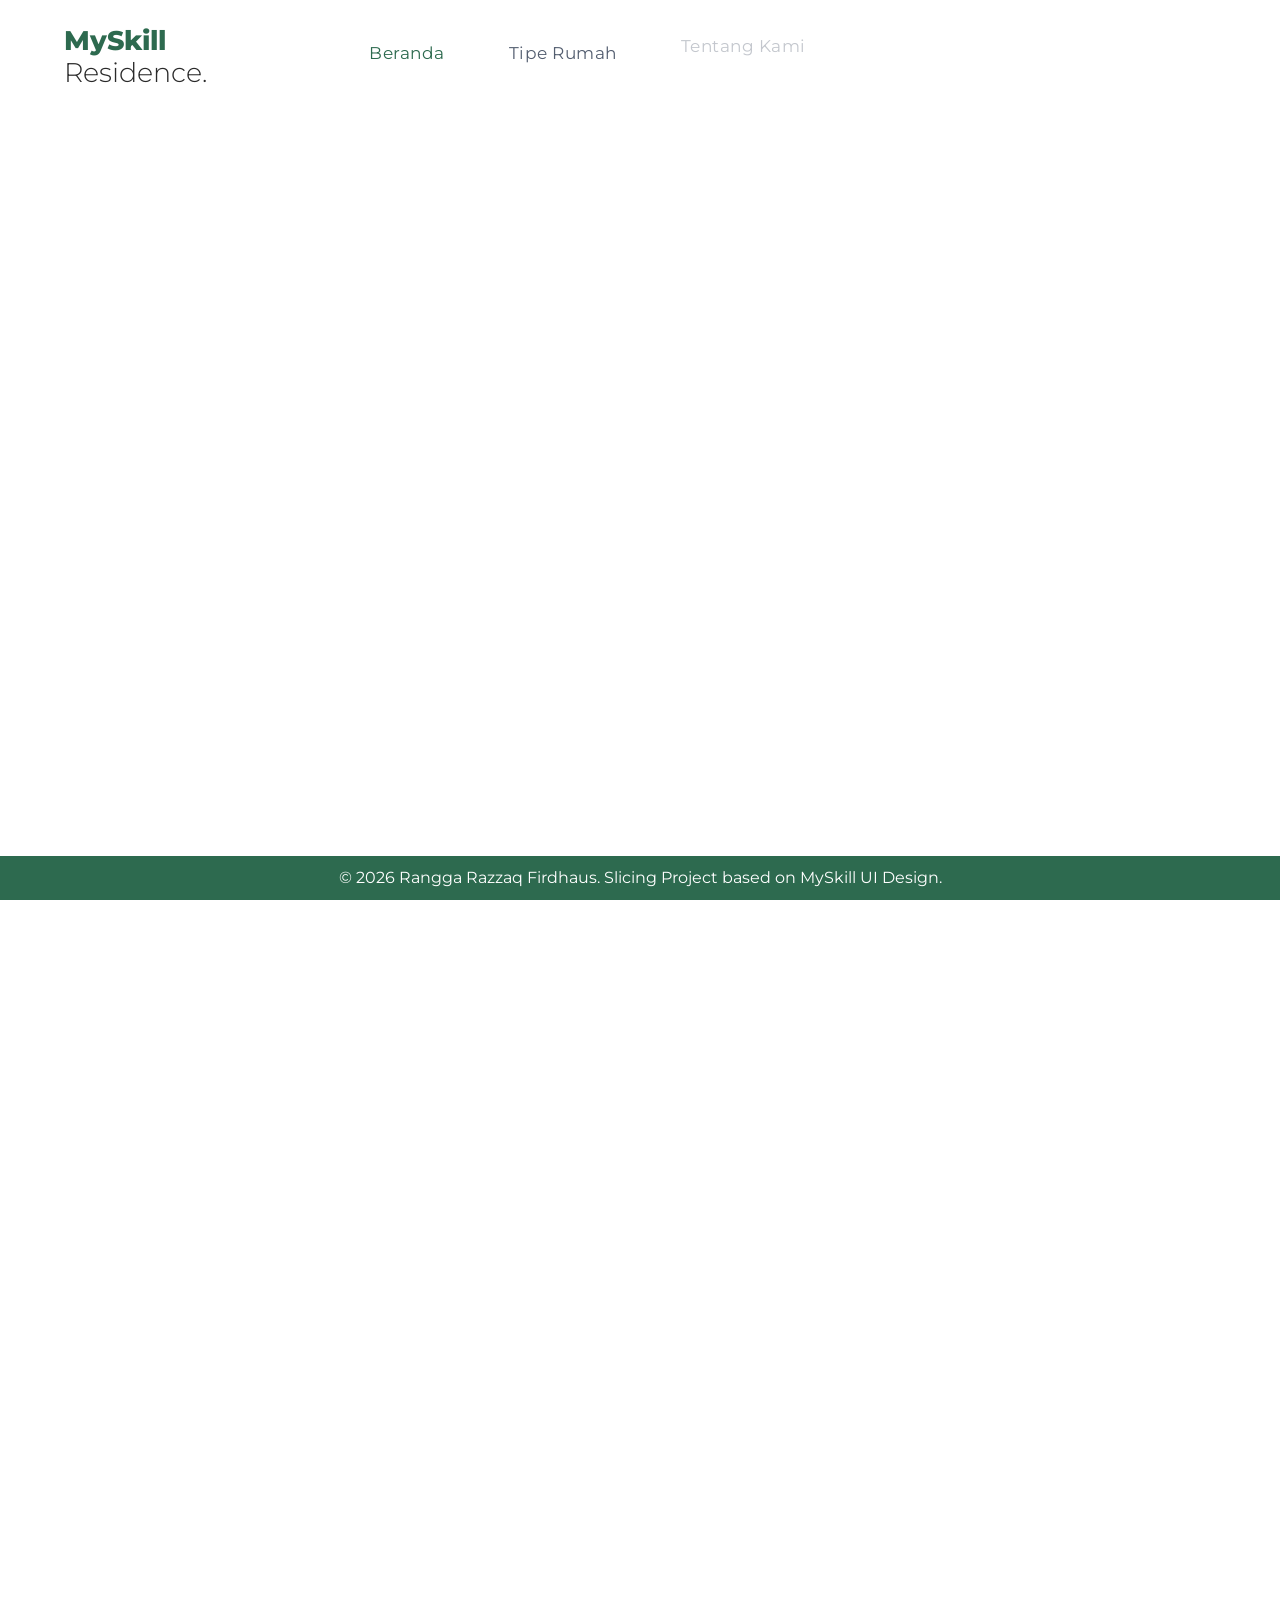
<file: index.html>
<!DOCTYPE html>
<html lang="en">

<head>
    <meta charset="UTF-8">
    <meta name="viewport" content="width=device-width, initial-scale=1.0">
    <title>My Skill Residence</title>
    <link rel="stylesheet" href="./css/style.css">
    <link rel="stylesheet" href="https://cdnjs.cloudflare.com/ajax/libs/font-awesome/4.7.0/css/font-awesome.min.css">
    <link href="https://unpkg.com/aos@2.3.1/dist/aos.css" rel="stylesheet" />
    <link href="https://unpkg.com/aos@2.3.1/dist/aos.css" rel="stylesheet" />
    <link href="https://cdn.jsdelivr.net/npm/bootstrap@5.3.2/dist/css/bootstrap.min.css" rel="stylesheet">
</head>

<body>
    <header class="header">
        <nav class="nav">
            <div class="logo">
                <a href="./index.html" style="text-decoration: none;">
                    <h2>MySkill <br> <span id="black-title">Residence.</span></h2>
                </a>
            </div>

            <div class="nav_menu" id="nav_menu">
                <button class="close_btn" id="close_btn">
                    <i class="fa fa-arrow-right"></i>
                </button>

                <ul class="nav_menu_list">
                    <li class="nav_menu_item"><a href="./index.html" class="nav_menu_link">Beranda</a></li>
                    <li class="nav_menu_item"><a href="./tipe_rumah.html" class="nav_menu_link">Tipe Rumah</a></li>
                    <li class="nav_menu_item"><a href="./tentang.html" class="nav_menu_link">Tentang Kami</a></li>
                    <li class="nav_menu_item"><a href="./kontak.html" class="nav_menu_link">Kontak</a></li>
                    <li class="nav_menu_item"><a href="./blog.html" class="nav_menu_link">Blog</a></li>
                    <li class="nav_menu_item"><a href="./admin.html" class="nav_menu_link" style="color: #0097a7; font-weight: bold;"><i
                                class="fa fa-lock"></i> Admin</a></li>
                </ul>
            </div>

            <button class="toggle_btn" id="toggle_btn">
                <i class="fa fa-bars"></i>
            </button>

        </nav>
    </header>

    <section class="wrapper-home" id="home">
        <div class="container">
            <div class="grid-cols-2">
                <div class="grid-item-1">
                    <h1 class="main-heading">
                        Selamat datang di <span> MySkill Residence.</span>
                    </h1>
                    <p class="info-text">
                        Hunian Bergaya Modern untuk Kehidupan Berkualitas. Rumah menjadi tempat untuk melanjutkan mimpi.
                        Mulailah cerita serta harapan baru keluarga tercinta Anda di MySkill Residence
                    </p>

                    <div class="btn_wrapper">
                        <button class="btn_home view_more_btn" onclick="window.location.href='./kontak.html'">
                            Kontak Kami <i class="fa fa-phone"></i>
                        </button>
                        <button class="btn_home documentation_btn" onclick="window.location.href='./tipe_rumah.html'">
                            Info Detail
                        </button>
                    </div>
                </div>
                <div class="grid-item-2">
                    <div class="team_img_wrapper">
                        <img src="./img/home.png" alt="team-img" />
                    </div>
                </div>
            </div>
        </div>
    </section>

    <div class="container pt-4 pb-4 mt-2 mb-3 fasilitas">
        <h1 class="text-center my-5">Fasilitas Yang Dimiliki</h1>
        <br><br>
        <div class="row">
            <div class="col-md-6">
                <br><br>
                <h2>Kolam Renang Infinity</h2>
                <p>Nikmati momen istimewa berenang di kolam renang infinity kami yang memukau. Dengan desain yang
                    memadukan kemewahan dan keindahan, Anda dapat menyelam sambil menikmati panorama kota yang
                    spektakuler. Kolam renang ini tidak hanya menjadi tempat untuk berolahraga, tetapi juga tempat untuk
                    melepaskan penat dan meresapi keindahan lingkungan sekitar.</p>
            </div>
            <div class="col-md-6">
                <img src="./img/fasilitas/1.jpg" alt="kolam-renang" class="img-fluid" />
            </div>
        </div>
        <div class="row">
            <div class="col-md-6">
                <img src="./img/fasilitas/2.jpg" alt="kolam-renang" class="img-fluid" />
            </div>
            <div class="col-md-6">
                <br><br>
                <h2>Pusat Kebugaran Berstandar Tinggi</h2>
                <p>Jadilah sehat dan bugar di pusat kebugaran kami yang dilengkapi dengan peralatan modern dan fasilitas
                    lengkap. Tim instruktur berpengalaman kami siap membantu Anda mencapai tujuan kebugaran Anda. Dengan
                    program pelatihan yang disesuaikan, pusat kebugaran ini menjadi pusat transformasi kesehatan dan
                    kebugaran Anda.</p>
            </div>
        </div>
        <div class="row">
            <div class="col-md-6">
                <br><br>
                <h2>Restoran dan Kafe Eksklusif</h2>
                <p>Nikmati hidangan lezat dan minuman segar di restoran dan kafe eksklusif kami. Tanpa harus
                    meninggalkan kompleks, Anda dapat menjelajahi ragam kuliner yang memikat lidah. Suasana yang nyaman
                    dan pilihan menu yang beragam akan memastikan setiap kali Anda makan menjadi pengalaman yang tak
                    terlupakan.</p>
            </div>
            <div class="col-md-6">
                <img src="./img/fasilitas/3.jpg" alt="kolam-renang" class="img-fluid" />
            </div>
        </div>
        <div class="row">
            <div class="col-md-6">
                <img src="./img/fasilitas/4.jpg" alt="kolam-renang" class="img-fluid" />
            </div>
            <div class="col-md-6">
                <br><br>
                <h2>Taman Indah dan Ruang Hijau</h2>
                <p>Bersantai di taman indah kami yang dikelilingi oleh ruang hijau. Dengan pepohonan rindang dan desain
                    taman yang estetis, tempat ini menjadi tempat yang sempurna untuk melepaskan penat setelah hari yang
                    panjang. Taman ini bukan hanya area rekreasi, tetapi juga merupakan oase ketenangan di tengah
                    kehidupan perkotaan yang sibuk.</p>
            </div>
        </div>
        <div class="row">
            <div class="col-md-6">
                <br><br>
                <h2>Sistem Keamanan 24/7 dengan Pemantauan CCTV</h2>
                <p>MySkill Residence mengutamakan keamanan penghuninya. Oleh karena itu, kami menyediakan sistem
                    keamanan canggih yang beroperasi selama 24 jam sehari, 7 hari seminggu. Sistem ini mencakup
                    pemantauan CCTV di seluruh kompleks, memastikan setiap sudut dan area terjaga dengan baik. Dengan
                    ini, setiap aktivitas yang terjadi di sekitar properti dapat dipantau secara langsung, memberikan
                    tingkat keamanan yang tinggi dan memberikan ketenangan pikiran kepada semua penghuni.</p>
            </div>
            <div class="col-md-6">
                <img src="./img/fasilitas/5.jpg" alt="kolam-renang" class="img-fluid" />
            </div>
        </div>
    </div>

    </div>

    <br><br><br>
    <footer class="footer">
        <div>&copy; 2026 Rangga Razzaq Firdhaus. Slicing Project based on MySkill UI Design.</div>
    </footer>

    <script src="https://unpkg.com/aos@2.3.1/dist/aos.js"></script>
    <script src="https://cdnjs.cloudflare.com/ajax/libs/gsap/3.8.0/gsap.min.js"></script>

    <script src="./js/script.js" defer></script>
</body>

</html>
</file>
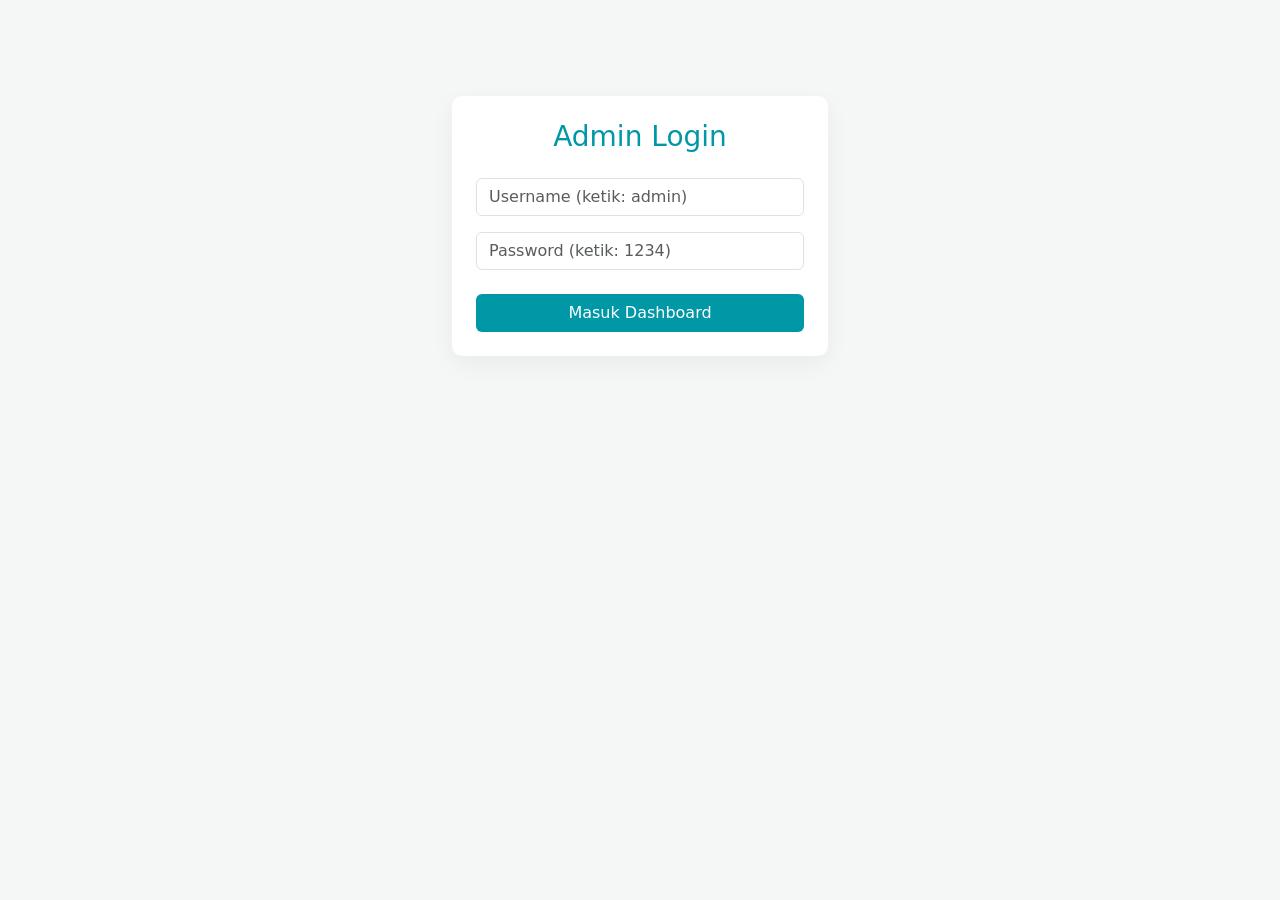
<file: admin.html>
<!DOCTYPE html>
<html lang="en">

<head>
    <meta charset="UTF-8">
    <meta name="viewport" content="width=device-width, initial-scale=1.0">
    <title>Admin Portal - MySkill Residence</title>
    <link href="https://cdn.jsdelivr.net/npm/bootstrap@5.3.2/dist/css/bootstrap.min.css" rel="stylesheet">
    <link rel="stylesheet" href="https://cdnjs.cloudflare.com/ajax/libs/font-awesome/4.7.0/css/font-awesome.min.css">
    <style>
        body {
            background-color: #f4f7f6;
        }

        .card {
            border: none;
            border-radius: 10px;
            box-shadow: 0 0.5rem 1.5rem rgba(0, 0, 0, 0.05);
        }
    </style>
</head>

<body>

    <!-- SECTION LOGIN -->
    <div id="loginSection" class="container mt-5 pt-5" style="max-width: 400px;">
        <div class="card p-4 text-center">
            <h3 class="mb-4" style="color: #0097a7;">Admin Login</h3>
            <div class="form-group mb-3">
                <input type="text" id="username" class="form-control" placeholder="Username (ketik: admin)">
            </div>
            <div class="form-group mb-4">
                <input type="password" id="password" class="form-control" placeholder="Password (ketik: 1234)">
            </div>
            <button onclick="login()" class="btn w-100 text-white" style="background-color: #0097a7;">Masuk
                Dashboard</button>
            <p id="loginError" class="text-danger mt-2" style="display: none; font-size: 14px;">Username/Password salah!
            </p>
        </div>
    </div>

    <!-- SECTION DASHBOARD (Sembunyi sebelum login) -->
    <div id="dashboardSection" class="container-fluid p-4" style="display: none;">
        <div class="d-flex justify-content-between align-items-center mb-4">
            <h2>Dashboard Manajemen Properti</h2>
            <div>
                <a href="index.html" target="_blank" class="btn btn-outline-secondary me-2">Lihat Website</a>
                <button onclick="logout()" class="btn btn-danger">Logout</button>
            </div>
        </div>

        <div class="row">
            <div class="col-md-4 mb-4">
                <div class="card p-4">
                    <h5>Tambah Rumah Baru</h5>
                    <hr>
                    <form id="addHouseForm">
                        <input type="text" id="inTipe" class="form-control mb-2" placeholder="Kode Tipe (Contoh: E)"
                            required>
                        <input type="text" id="inNama" class="form-control mb-2" placeholder="Nama Rumah" required>
                        <input type="text" id="inHarga" class="form-control mb-2" placeholder="Harga (Contoh: 1M-an)"
                            required>
                        <div class="row">
                            <div class="col-6"><input type="number" id="inKamarMandi" class="form-control mb-2"
                                    placeholder="Jml K.Mandi" required></div>
                            <div class="col-6"><input type="number" id="inKamarTidur" class="form-control mb-2"
                                    placeholder="Jml K.Tidur" required></div>
                            <div class="col-6"><input type="number" id="inLuasB" class="form-control mb-2"
                                    placeholder="Luas B (m2)" required></div>
                            <div class="col-6"><input type="number" id="inLuasT" class="form-control mb-2"
                                    placeholder="Luas T (m2)" required></div>
                        </div>
                        <textarea id="inDeskripsi" class="form-control mb-3" rows="3" placeholder="Deskripsi Singkat"
                            required></textarea>
                        <button type="submit" class="btn text-white w-100" style="background-color: #0097a7;">Simpan
                            Properti</button>
                    </form>
                </div>
            </div>

            <div class="col-md-8">
                <div class="card p-4">
                    <h5>Daftar Properti Aktif</h5>
                    <hr>
                    <div class="table-responsive">
                        <table class="table table-hover align-middle">
                            <thead class="table-light">
                                <tr>
                                    <th>Tipe</th>
                                    <th>Nama</th>
                                    <th>Harga</th>
                                    <th>Spek (KM/KT)</th>
                                    <th>Aksi</th>
                                </tr>
                            </thead>
                            <tbody id="tableBody">
                            </tbody>
                        </table>
                    </div>
                </div>
            </div>
        </div>
    </div>

    <script>
        function login() {
            const user = document.getElementById('username').value;
            const pass = document.getElementById('password').value;

            if (user === 'admin' && pass === '1234') {
                sessionStorage.setItem('isLoggedIn', 'true');
                checkAuth();
            } else {
                document.getElementById('loginError').style.display = 'block';
            }
        }

        function logout() {
            sessionStorage.removeItem('isLoggedIn');
            checkAuth();
        }

        function checkAuth() {
            const isLoggedIn = sessionStorage.getItem('isLoggedIn');
            if (isLoggedIn === 'true') {
                document.getElementById('loginSection').style.display = 'none';
                document.getElementById('dashboardSection').style.display = 'block';
                renderTable();
            } else {
                document.getElementById('loginSection').style.display = 'block';
                document.getElementById('dashboardSection').style.display = 'none';
            }
        }

        checkAuth();

        function renderTable() {
            const db = JSON.parse(localStorage.getItem('db_rumah')) || [];
            const tbody = document.getElementById('tableBody');
            tbody.innerHTML = '';

            db.forEach((item, index) => {
                tbody.innerHTML += `
                    <tr>
                        <td><strong>${item.tipe}</strong></td>
                        <td>${item.nama}</td>
                        <td>${item.harga}</td>
                        <td><i class="fa fa-shower"></i> ${item.kamar_mandi} | <i class="fa fa-bed"></i> ${item.kamar_tidur}</td>
                        <td>
                            <button onclick="deleteHouse(${index})" class="btn btn-sm btn-danger"><i class="fa fa-trash"></i> Hapus</button>
                        </td>
                    </tr>
                `;
            });
        }

        document.getElementById('addHouseForm').addEventListener('submit', function (e) {
            e.preventDefault();

            const newHouse = {
                tipe: document.getElementById('inTipe').value.toUpperCase(),
                nama: document.getElementById('inNama').value,
                harga: document.getElementById('inHarga').value,
                kamar_mandi: document.getElementById('inKamarMandi').value,
                kamar_tidur: document.getElementById('inKamarTidur').value,
                luas_bangunan: document.getElementById('inLuasB').value,
                luas_tanah: document.getElementById('inLuasT').value,
                deskripsi: document.getElementById('inDeskripsi').value,
                gambar_rumah: "./img/house-1.png",
                carport: "1",
                denah_rumah: "./img/denah_rumah.jpg"
            };

            const db = JSON.parse(localStorage.getItem('db_rumah')) || [];
            db.push(newHouse);
            localStorage.setItem('db_rumah', JSON.stringify(db));

            this.reset();
            renderTable();
            alert("Properti berhasil ditambahkan! Silakan cek website utama.");
        });

        function deleteHouse(index) {
            if (confirm("Yakin ingin menghapus properti ini?")) {
                const db = JSON.parse(localStorage.getItem('db_rumah')) || [];
                db.splice(index, 1);
                localStorage.setItem('db_rumah', JSON.stringify(db));
                renderTable();
            }
        }
    </script>
</body>

</html>
</file>
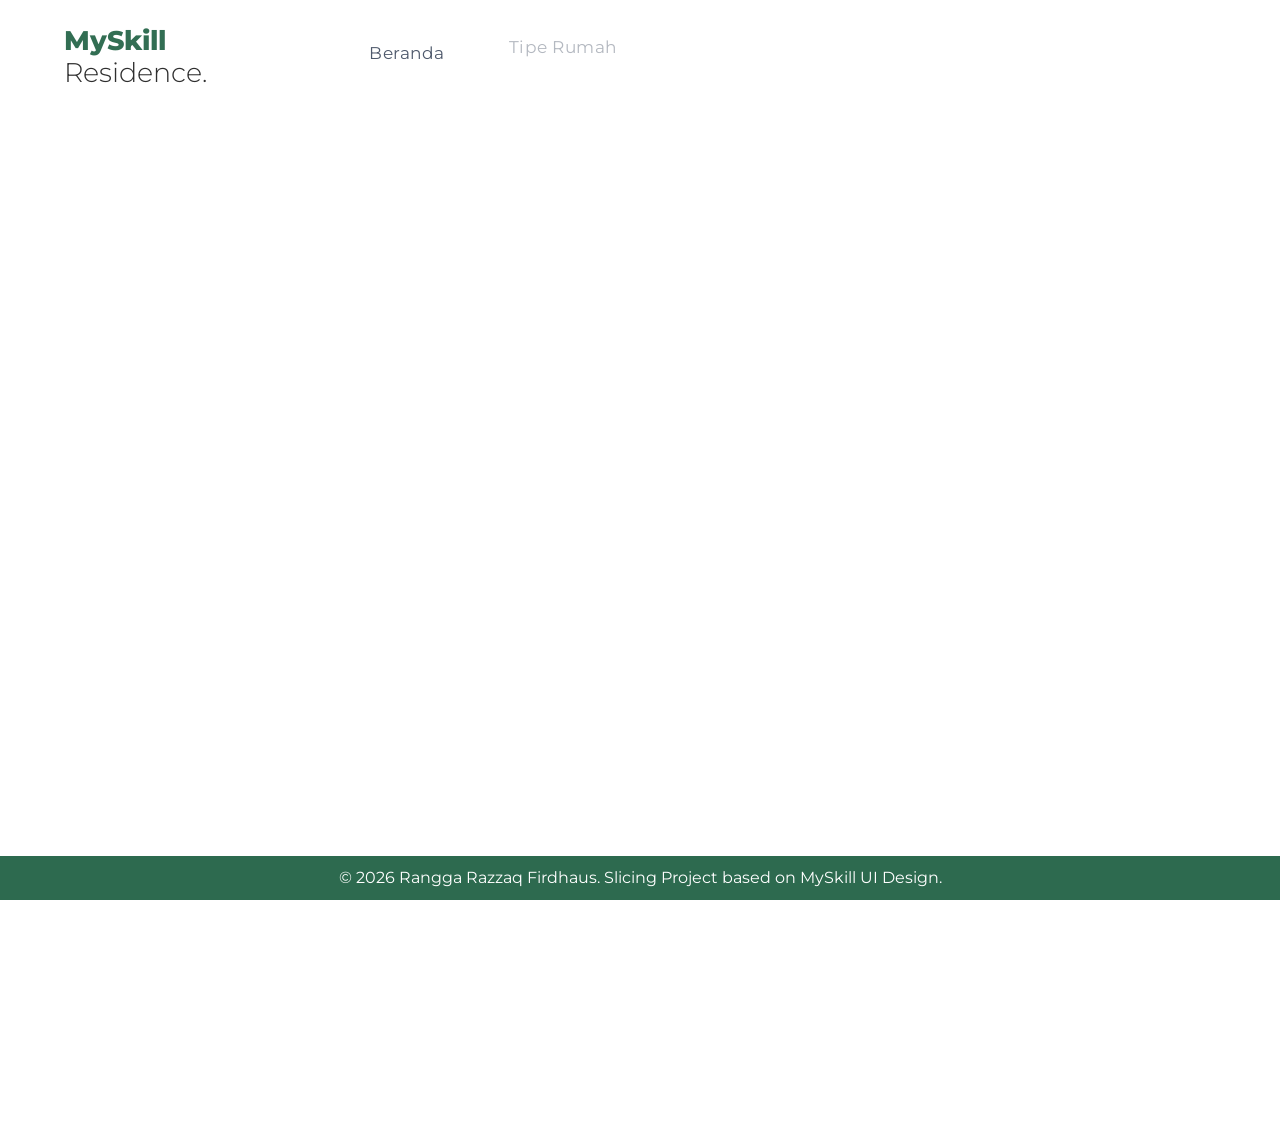
<file: blog.html>
<!DOCTYPE html>
<html lang="en">

<head>
  <meta charset="UTF-8">
  <meta name="viewport" content="width=device-width, initial-scale=1.0">
  <title>My Skill Residence</title>
  <link rel="stylesheet" href="./css/style.css">
  <link rel="stylesheet" href="https://cdnjs.cloudflare.com/ajax/libs/font-awesome/4.7.0/css/font-awesome.min.css">
  <link href="https://unpkg.com/aos@2.3.1/dist/aos.css" rel="stylesheet" />
  <link href="https://unpkg.com/aos@2.3.1/dist/aos.css" rel="stylesheet" />
  <link href="https://cdn.jsdelivr.net/npm/bootstrap@5.3.2/dist/css/bootstrap.min.css" rel="stylesheet">
</head>

<body>
  <header class="header">
    <nav class="nav">
      <div class="logo">
        <a href="./index.html" style="text-decoration: none;">
          <h2>MySkill <br> <span id="black-title">Residence.</span></h2>
        </a>
      </div>

      <div class="nav_menu" id="nav_menu">
        <button class="close_btn" id="close_btn">
          <i class="fa fa-arrow-right"></i>
        </button>

        <ul class="nav_menu_list">
          <li class="nav_menu_item"><a href="./index.html" class="nav_menu_link">Beranda</a></li>
          <li class="nav_menu_item"><a href="./tipe_rumah.html" class="nav_menu_link">Tipe Rumah</a></li>
          <li class="nav_menu_item"><a href="./tentang.html" class="nav_menu_link">Tentang Kami</a></li>
          <li class="nav_menu_item"><a href="./kontak.html" class="nav_menu_link">Kontak</a></li>
          <li class="nav_menu_item"><a href="./blog.html" class="nav_menu_link">Blog</a></li>
          <li class="nav_menu_item"><a href="./admin.html" class="nav_menu_link" style="color: #0097a7; font-weight: bold;"><i
                class="fa fa-lock"></i> Admin</a></li>
        </ul>
      </div>

      <button class="toggle_btn" id="toggle_btn">
        <i class="fa fa-bars"></i>
      </button>

    </nav>
  </header>

  <section class="wrapper-content blog">
    <div class="container-fluid">
      <div class="row" id="content-title">
        <div class="col-md-12 text-center">
          <h2>Blog MySkill Residence</h2>
        </div>
      </div>
    </div>
  </section>

  <div class="container pt-2 pb-4 mb-3 blog">
    <div class="row">
      <div class="col-md-9 mt-4 mb-4" id="blogContainer">
      </div>
      <div class="col-md-3 mt-4 mb-4">
        <div class="form-group">
          <input type="text" class="form-control" placeholder="search blog..." autocomplete="off"
            onchange="searchBlog(this)" />
          <div class="latest-post mt-3 mb-3">
            <p class="text-latest-post">LATEST POST</p>
          </div>
          <div class="latest-blog-content" id="latestBlogContent">
          </div>
        </div>
      </div>
    </div>
  </div>

  <br><br><br>
  <footer class="footer">
    <div>&copy; 2026 Rangga Razzaq Firdhaus. Slicing Project based on MySkill UI Design.</div>
  </footer>

  <script src="https://unpkg.com/aos@2.3.1/dist/aos.js"></script>
  <script src="https://cdnjs.cloudflare.com/ajax/libs/gsap/3.8.0/gsap.min.js"></script>

  <script src="./js/script.js" defer></script>
</body>

</html>
</file>
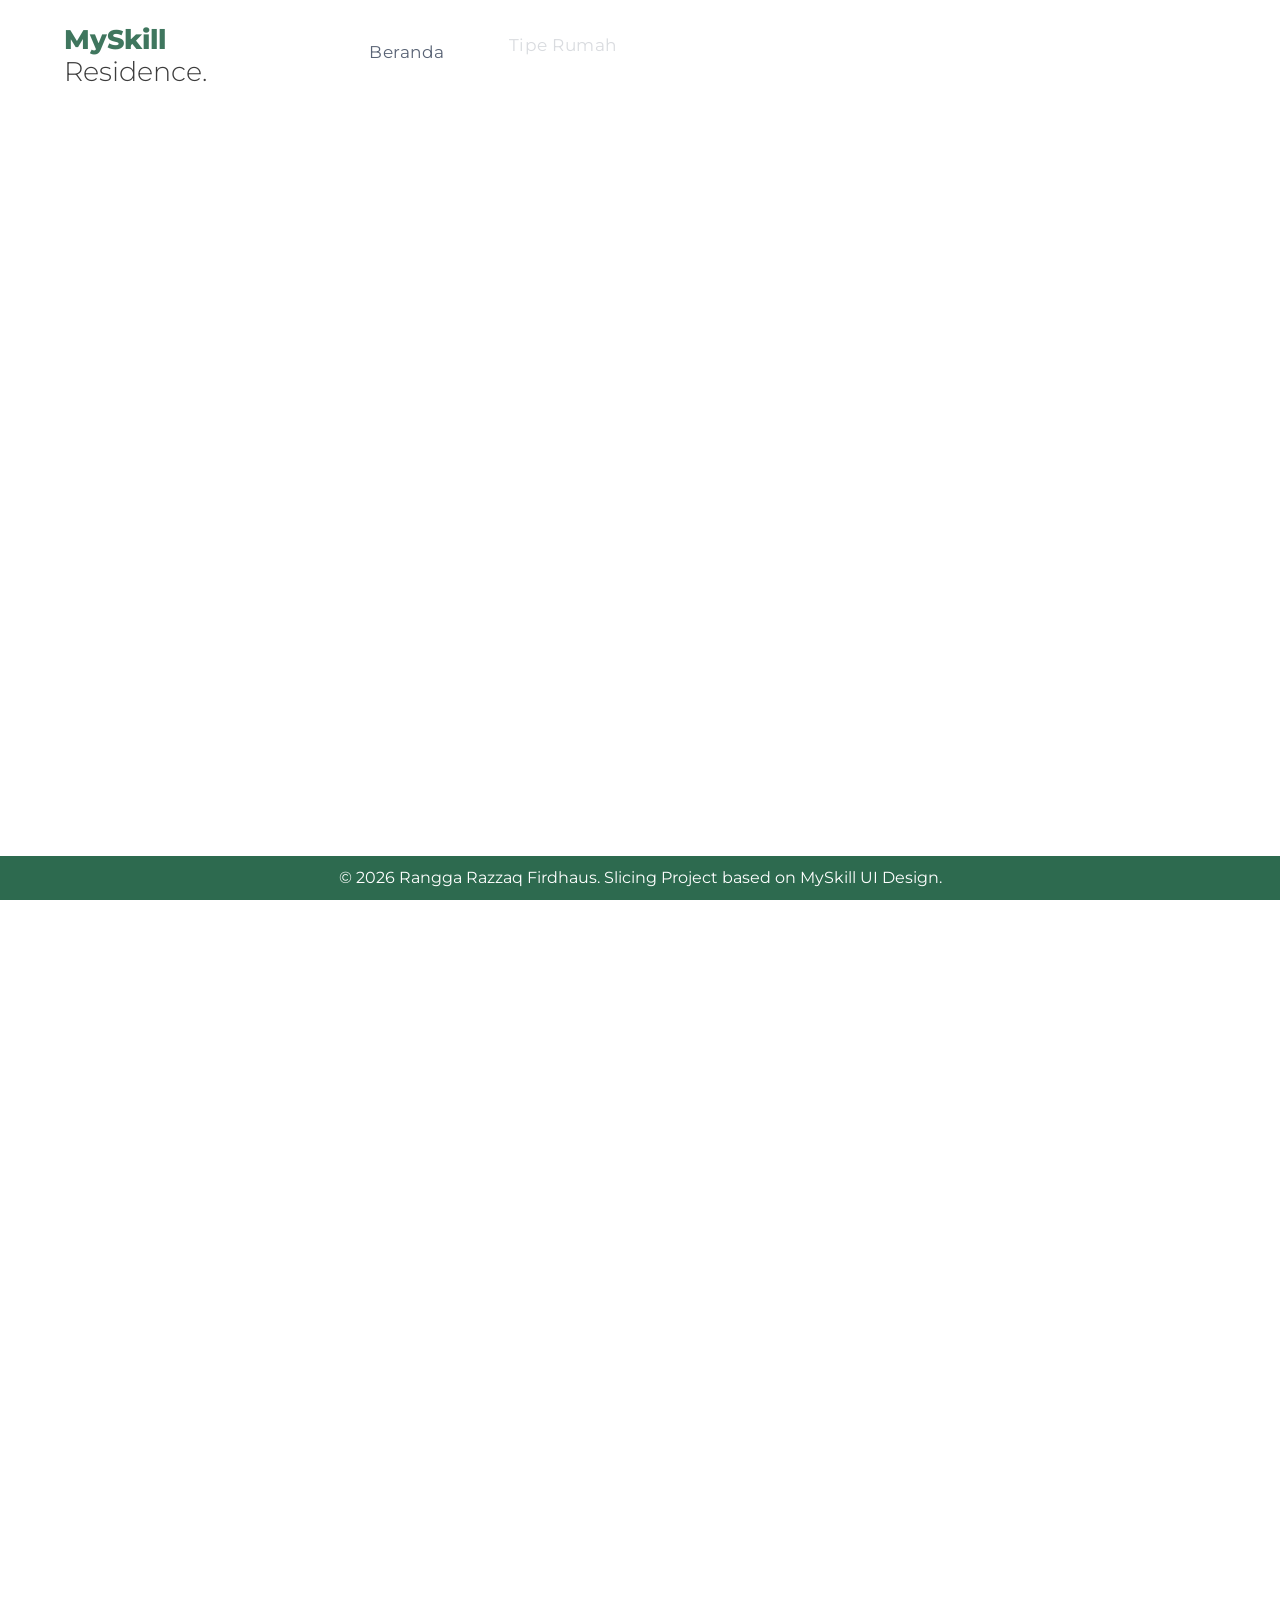
<file: detail_blog.html>
<!DOCTYPE html>
<html lang="en">

<head>
  <meta charset="UTF-8">
  <meta name="viewport" content="width=device-width, initial-scale=1.0">
  <title>My Skill Residence</title>
  <link rel="stylesheet" href="./css/style.css">
  <link rel="stylesheet" href="https://cdnjs.cloudflare.com/ajax/libs/font-awesome/4.7.0/css/font-awesome.min.css">
  <link href="https://unpkg.com/aos@2.3.1/dist/aos.css" rel="stylesheet" />
  <link href="https://unpkg.com/aos@2.3.1/dist/aos.css" rel="stylesheet" />
  <link href="https://cdn.jsdelivr.net/npm/bootstrap@5.3.2/dist/css/bootstrap.min.css" rel="stylesheet">
</head>

<body>
  <header class="header">
    <nav class="nav">
      <div class="logo">
        <a href="./index.html" style="text-decoration: none;">
          <h2>MySkill <br> <span id="black-title">Residence.</span></h2>
        </a>
      </div>

      <div class="nav_menu" id="nav_menu">
        <button class="close_btn" id="close_btn">
          <i class="fa fa-arrow-right"></i>
        </button>

        <ul class="nav_menu_list">
          <li class="nav_menu_item"><a href="./index.html" class="nav_menu_link">Beranda</a></li>
          <li class="nav_menu_item"><a href="./tipe_rumah.html" class="nav_menu_link">Tipe Rumah</a></li>
          <li class="nav_menu_item"><a href="./tentang.html" class="nav_menu_link">Tentang Kami</a></li>
          <li class="nav_menu_item"><a href="./kontak.html" class="nav_menu_link">Kontak</a></li>
          <li class="nav_menu_item"><a href="./blog.html" class="nav_menu_link">Blog</a></li>
          <li class="nav_menu_item"><a href="./admin.html" class="nav_menu_link" style="color: #0097a7; font-weight: bold;"><i
                class="fa fa-lock"></i> Admin</a></li>
        </ul>
      </div>

      <button class="toggle_btn" id="toggle_btn">
        <i class="fa fa-bars"></i>
      </button>

    </nav>
  </header>

  <section class="wrapper-content detail_blog">
    <div class="container-fluid">
      <div class="row" id="content-title">
        <div class="col-md-12 text-center">
          <h2 id="title-blog">Example Title Blog</h2>
        </div>
      </div>
    </div>
  </section>

  <div class="container pt-2 pb-4 mb-3 detail_blog">
    <div class="row">
      <div class="col-md-9 mt-4 mb-4">
        <div class="card p-4">
          <img id="cardDetailImg" class="align-self-center" />
          <div class="blog-date d-flex text-center mt-3 align-self-center">
            <i class="fa fa-calendar me-2 mt-1"></i>
            <p id="tgl-blog">21 Maret 2024, 00:09 AM</p>
          </div>
          <iframe src="./content/blog-1.html" id="cardDetailBlog" class="w-100"></iframe>
        </div>
      </div>
      <div class="col-md-3 mt-4 mb-4">
        <div class="form-group">
          <input type="text" class="form-control" placeholder="search blog..." autocomplete="off"
            onchange="searchBlog(this)" disabled />
          <div class="latest-post mt-3 mb-3">
            <p class="text-latest-post">LATEST POST</p>
          </div>
          <div class="latest-blog-content" id="latestBlogContent">
          </div>
        </div>
      </div>
    </div>
  </div>

  <br><br><br>
  <footer class="footer">
    <div>&copy; 2026 Rangga Razzaq Firdhaus. Slicing Project based on MySkill UI Design.</div>
  </footer>

  <script src="https://unpkg.com/aos@2.3.1/dist/aos.js"></script>
  <script src="https://cdnjs.cloudflare.com/ajax/libs/gsap/3.8.0/gsap.min.js"></script>

  <script src="./js/script.js" defer></script>
</body>

</html>
</file>
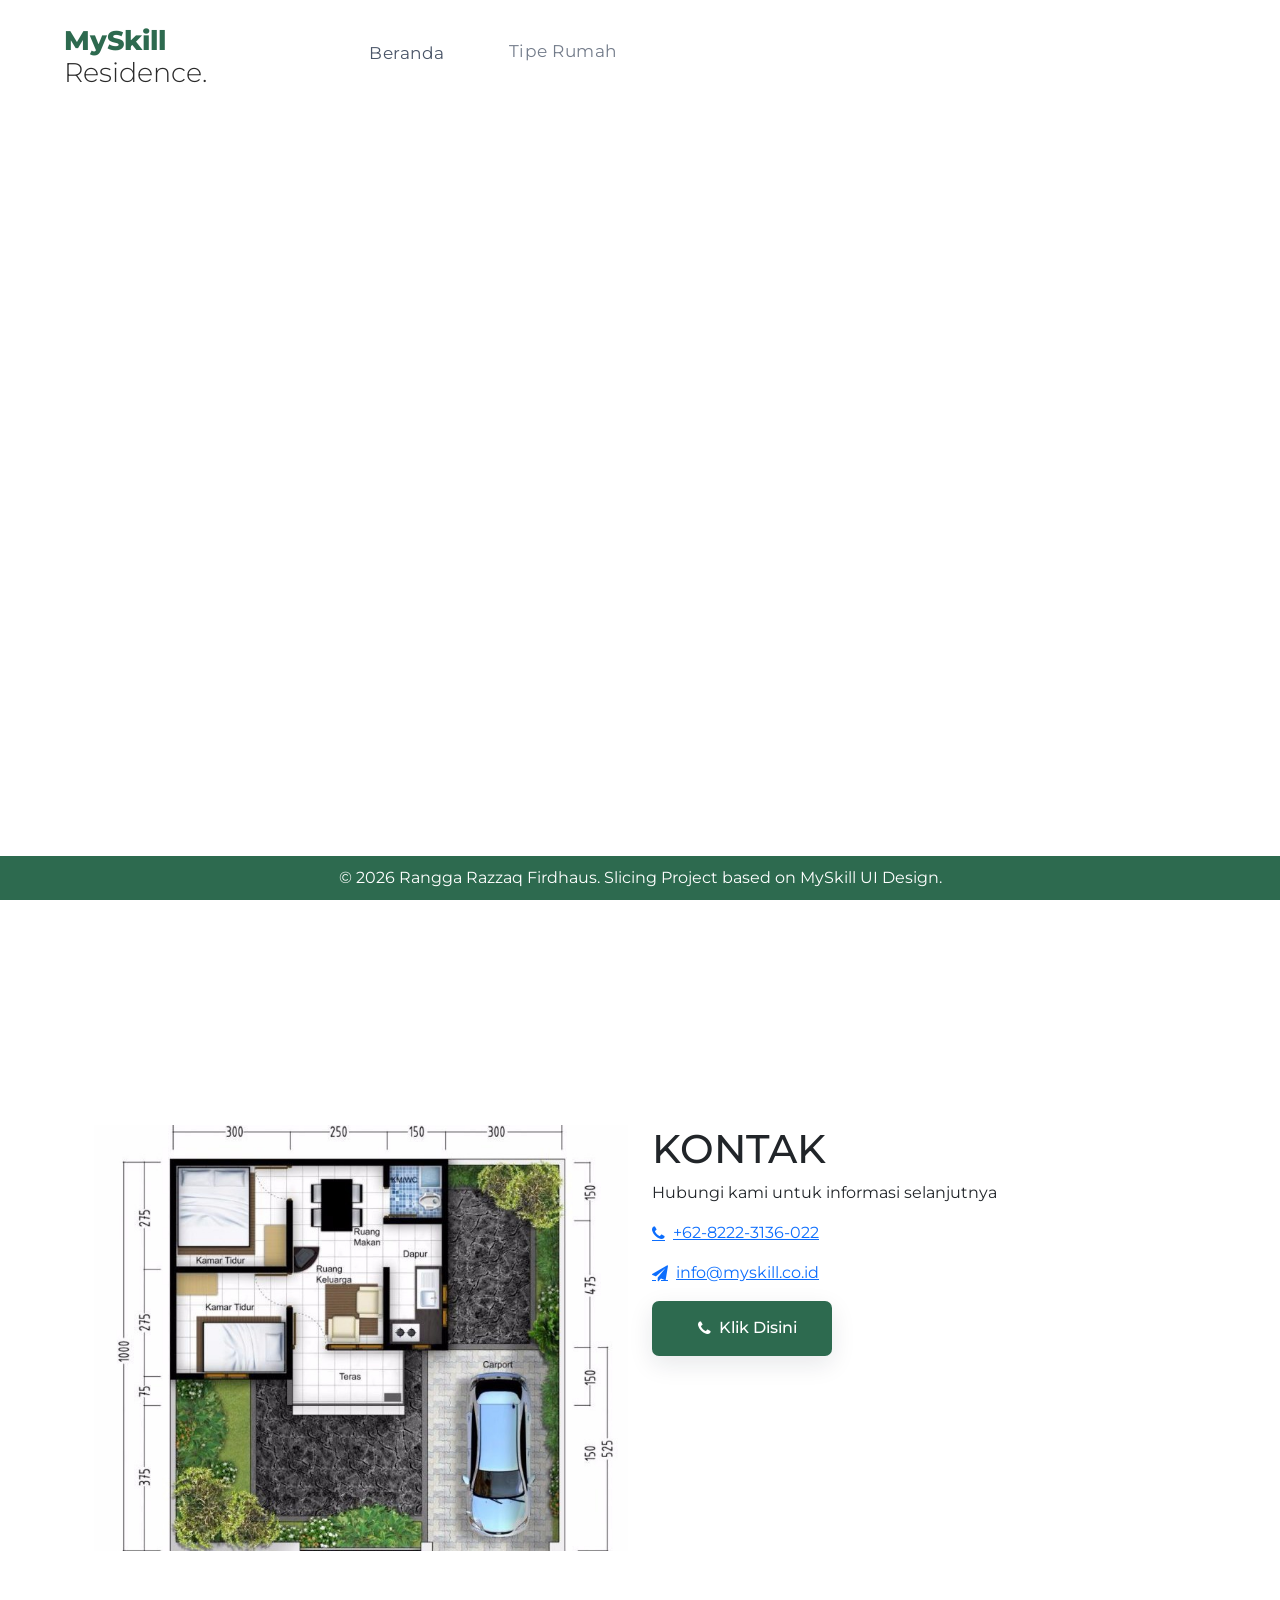
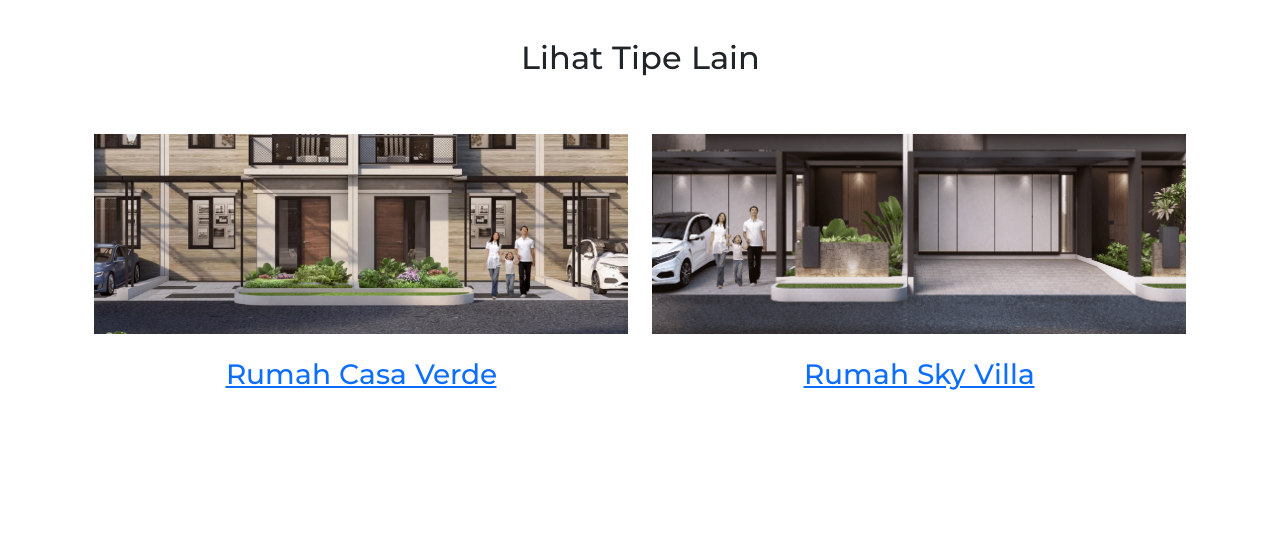
<file: detail_rumah.html>
<!DOCTYPE html>
<html lang="en">

<head>
    <meta charset="UTF-8">
    <meta name="viewport" content="width=device-width, initial-scale=1.0">
    <title>My Skill Residence</title>
    <link rel="stylesheet" href="./css/style.css">
    <link rel="stylesheet" href="https://cdnjs.cloudflare.com/ajax/libs/font-awesome/4.7.0/css/font-awesome.min.css">
    <link href="https://unpkg.com/aos@2.3.1/dist/aos.css" rel="stylesheet" />
    <link href="https://unpkg.com/aos@2.3.1/dist/aos.css" rel="stylesheet" />
    <link href="https://cdn.jsdelivr.net/npm/bootstrap@5.3.2/dist/css/bootstrap.min.css" rel="stylesheet">
</head>

<body>
    <header class="header">
        <nav class="nav">
            <div class="logo">
                <a href="./index.html" style="text-decoration: none;">
                    <h2>MySkill <br> <span id="black-title">Residence.</span></h2>
                </a>
            </div>

            <div class="nav_menu" id="nav_menu">
                <button class="close_btn" id="close_btn">
                    <i class="fa fa-arrow-right"></i>
                </button>

                <ul class="nav_menu_list">
                    <li class="nav_menu_item"><a href="./index.html" class="nav_menu_link">Beranda</a></li>
                    <li class="nav_menu_item"><a href="./tipe_rumah.html" class="nav_menu_link">Tipe Rumah</a></li>
                    <li class="nav_menu_item"><a href="./tentang.html" class="nav_menu_link">Tentang Kami</a></li>
                    <li class="nav_menu_item"><a href="./kontak.html" class="nav_menu_link">Kontak</a></li>
                    <li class="nav_menu_item"><a href="./blog.html" class="nav_menu_link">Blog</a></li>
                    <li class="nav_menu_item"><a href="./admin.html" class="nav_menu_link" style="color: #0097a7; font-weight: bold;"><i
                                class="fa fa-lock"></i> Admin</a></li>
                </ul>
            </div>

            <button class="toggle_btn" id="toggle_btn">
                <i class="fa fa-bars"></i>
            </button>

        </nav>
    </header>

    <section class="wrapper-content title_tipe_rumah">
        <div class="container-fluid">
            <div class="row" id="content-title">
                <div class="col-md-12 text-center">
                    <h2 id="title-nama-rumah">Rumah Casa Verde</h2>
                </div>
            </div>
        </div>
    </section>

    <div class="container-fluid pb-4 mb-3 detail_tipe_rumah">
        <div class="row">
            <div class="col-md-6 mt-4 mb-4">
                <img src="./img/house-1.png" alt="image-rumah" class="img-fluid" id="gambar-rumah">
            </div>
            <div class="col-md-6 mt-4 mb-4 ps-4 pe-4">
                <h2 id="nama-rumah">Casa Verde</h2>
                <p id="deskripsi-rumah">Contoh Penjelasan</p>
                <div class="row">
                    <div class="col-md-4 mb-3">
                        <div class="card justify-content-center align-self-center p-4 tipe_rumah_item">
                            <i class="fa fa-bed"></i>
                            <h4 id="harga-rumah">700Jt-an</h4>
                            <p>Harga</p>
                        </div>
                    </div>
                    <div class="col-md-4 mb-3">
                        <div class="card justify-content-center align-self-center p-4 tipe_rumah_item">
                            <i class="fa fa-briefcase"></i>
                            <h4 id="luas-bangunan-rumah">120m²</h4>
                            <p>Luas Bangunan</p>
                        </div>
                    </div>
                    <div class="col-md-4 mb-3">
                        <div class="card justify-content-center align-self-center p-4 tipe_rumah_item">
                            <i class="fa fa-briefcase"></i>
                            <h4 id="luas-tanah-rumah">700Jt-an</h4>
                            <p>Luas Tanah</p>
                        </div>
                    </div>
                </div>
                <div class="row">
                    <div class="col-md-4 mb-3">
                        <div class="card justify-content-center align-self-center p-4 tipe_rumah_item">
                            <i class="fa fa-shower"></i>
                            <h4 id="kamar-mandi-rumah">2</h4>
                            <p>Kamar Mandi</p>
                        </div>
                    </div>
                    <div class="col-md-4 mb-3">
                        <div class="card justify-content-center align-self-center p-4 tipe_rumah_item">
                            <i class="fa fa-bed"></i>
                            <h4 id="kamar-tidur-rumah">3</h4>
                            <p>Kamar Tidur</p>
                        </div>
                    </div>
                    <div class="col-md-4 mb-3">
                        <div class="card justify-content-center align-self-center p-4 tipe_rumah_item">
                            <i class="fa fa-car"></i>
                            <h4 id="carport-rumah">1</h4>
                            <p>Carport</p>
                        </div>
                    </div>
                </div>
                <div class="row">
                    <div class="col-md-4 mb-3">
                        <div class="card justify-content-center align-self-center p-4 tipe_rumah_item">
                            <i class="fa fa-shower"></i>
                            <h4>FREE</h4>
                            <p>Kanopi</p>
                        </div>
                    </div>
                    <div class="col-md-4 mb-3">
                        <div class="card justify-content-center align-self-center p-4 tipe_rumah_item">
                            <i class="fa fa-bed"></i>
                            <h4>FREE</h4>
                            <p>Pompa Air</p>
                        </div>
                    </div>
                    <div class="col-md-4 mb-3">
                        <div class="card justify-content-center align-self-center p-4 tipe_rumah_item">
                            <i class="fa fa-car"></i>
                            <h4>FREE</h4>
                            <p>Toren Air</p>
                        </div>
                    </div>
                </div>
            </div>
        </div>
    </div>

    <div class="container pt-4 pb-4 mt-2 mb-3 ps-4 pe-4">
        <div class="row">
            <div class="col-md-6 mt-4 mb-4">
                <img src="./img/denah_rumah.jpg" alt="denah-rumah" class="img-fluid" id="denah-rumah">
            </div>
            <div class="col-md-6 mt-4 mb-4">
                <h1>KONTAK</h1>
                <p>Hubungi kami untuk informasi selanjutnya</p>
                <a class="d-flex" href="https://api.whatsapp.com/send/?phone=6282223136022&amp;text=Halo">
                    <i class="fa fa-phone me-2 mt-1"></i>
                    <p>+62-8222-3136-022</p>
                </a>
                <a class="d-flex" href="mailto:info@myskill.co.id">
                    <i class="fa fa-paper-plane me-2 mt-1"></i>
                    <p>info@myskill.co.id</p>
                </a>
                <a class="btn_home view_more_btn"
                    href="https://api.whatsapp.com/send/?phone=6282223136022&amp;text=Halo"
                    style="text-decoration:none;">
                    <i class="fa fa-phone"></i>
                    &nbsp;
                    Klik Disini
                </a>
            </div>
        </div>
    </div>

    <div class="container pt-4 pb-4 mt-2 mb-3 ps-4 pe-4">
        <h2 class="text-center">Lihat Tipe Lain</h2>
        <br>
        <div class="row" id="lihatTipeLain">
        </div>
    </div>

    <br><br><br>
    <footer class="footer">
        <div>&copy; 2026 Rangga Razzaq Firdhaus. Slicing Project based on MySkill UI Design.</div>
    </footer>

    <script src="https://unpkg.com/aos@2.3.1/dist/aos.js"></script>
    <script src="https://cdnjs.cloudflare.com/ajax/libs/gsap/3.8.0/gsap.min.js"></script>

    <script src="./js/script.js" defer></script>
</body>

</html>
</file>
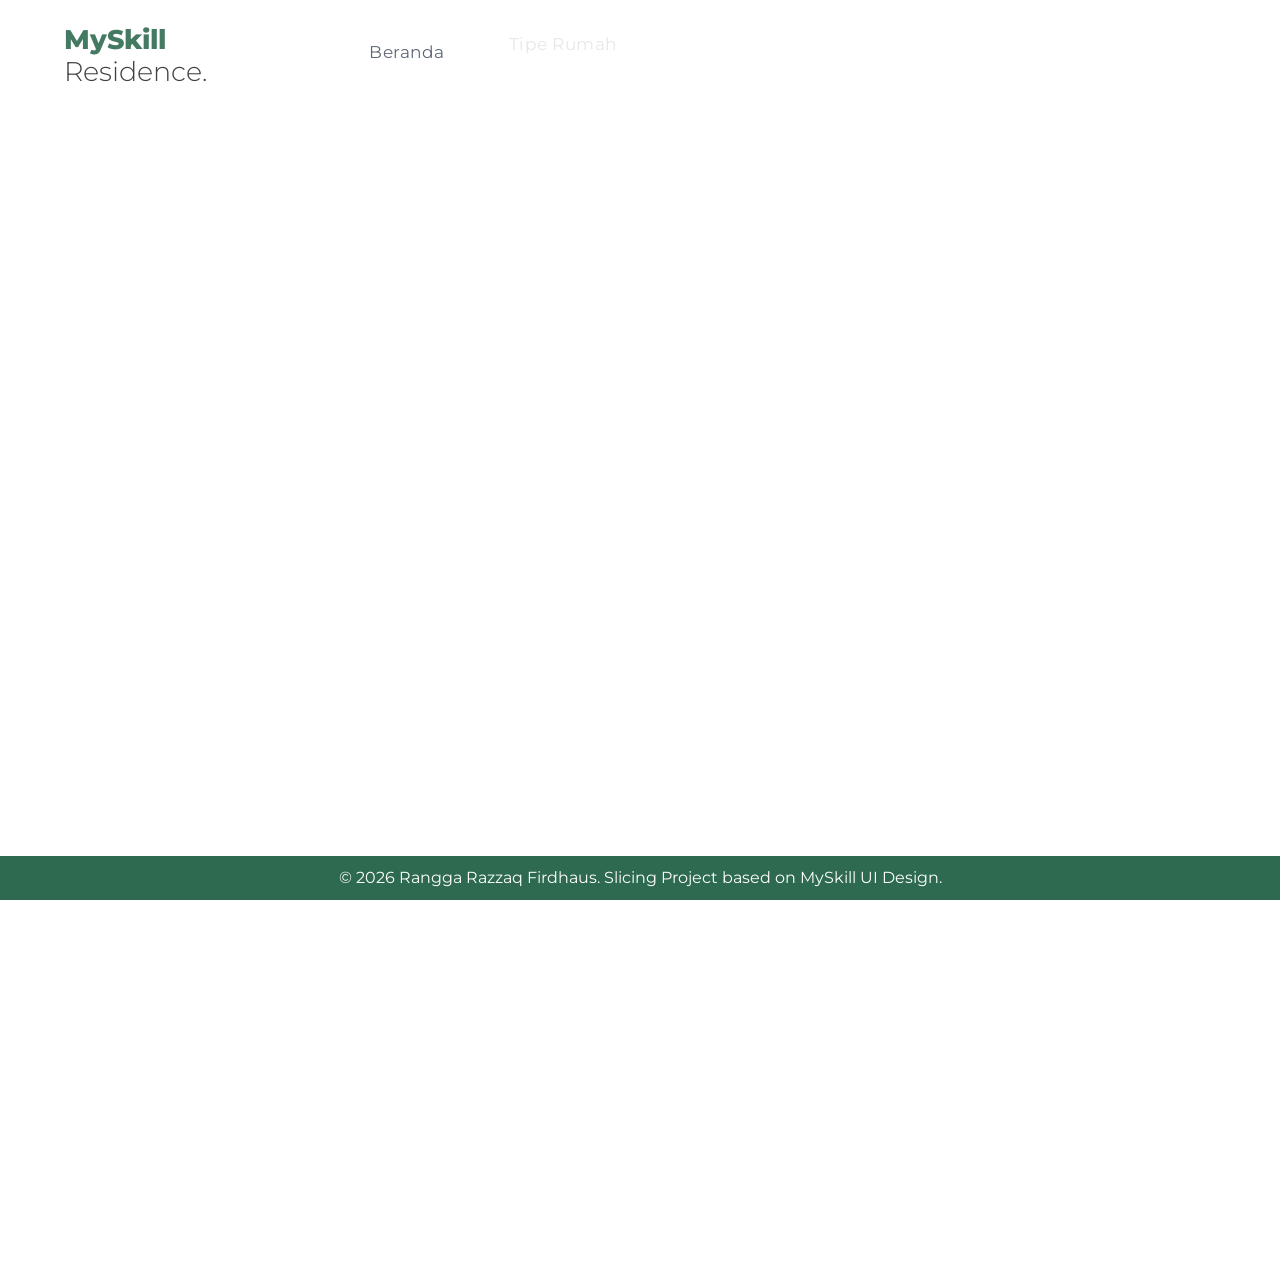
<file: kontak.html>
<!DOCTYPE html>
<html lang="en">

<head>
  <meta charset="UTF-8">
  <meta name="viewport" content="width=device-width, initial-scale=1.0">
  <title>My Skill Residence</title>
  <link rel="stylesheet" href="./css/style.css">
  <link rel="stylesheet" href="https://cdnjs.cloudflare.com/ajax/libs/font-awesome/4.7.0/css/font-awesome.min.css">
  <link href="https://unpkg.com/aos@2.3.1/dist/aos.css" rel="stylesheet" />
  <link href="https://unpkg.com/aos@2.3.1/dist/aos.css" rel="stylesheet" />
  <link href="https://cdn.jsdelivr.net/npm/bootstrap@5.3.2/dist/css/bootstrap.min.css" rel="stylesheet">
</head>

<body>
  <header class="header">
    <nav class="nav">
      <div class="logo">
        <a href="./index.html" style="text-decoration: none;">
          <h2>MySkill <br> <span id="black-title">Residence.</span></h2>
        </a>
      </div>

      <div class="nav_menu" id="nav_menu">
        <button class="close_btn" id="close_btn">
          <i class="fa fa-arrow-right"></i>
        </button>

        <ul class="nav_menu_list">
          <li class="nav_menu_item"><a href="./index.html" class="nav_menu_link">Beranda</a></li>
          <li class="nav_menu_item"><a href="./tipe_rumah.html" class="nav_menu_link">Tipe Rumah</a></li>
          <li class="nav_menu_item"><a href="./tentang.html" class="nav_menu_link">Tentang Kami</a></li>
          <li class="nav_menu_item"><a href="./kontak.html" class="nav_menu_link">Kontak</a></li>
          <li class="nav_menu_item"><a href="./blog.html" class="nav_menu_link">Blog</a></li>
          <li class="nav_menu_item"><a href="./admin.html" class="nav_menu_link" style="color: #0097a7; font-weight: bold;"><i
                class="fa fa-lock"></i> Admin</a></li>
        </ul>
      </div>

      <button class="toggle_btn" id="toggle_btn">
        <i class="fa fa-bars"></i>
      </button>

    </nav>
  </header>

  <section class="wrapper-content tentang" id="home">
    <div class="container-fluid">
      <div class="row" id="content-title">
        <div class="col-md-12 text-center">
          <h2>Kontak</h2>
        </div>
      </div>
    </div>
  </section>

  <div class="container kontak">
    <div class="row justify-content-center">
      <div class="col-md-12">
        <div class="wrapper">

          <div class="row">
            <div class="col-md-3">
              <div class="dbox w-100 text-center">
                <div class="icon d-flex align-items-center justify-content-center">
                  <span class="fa fa-map-marker"></span>
                </div>
                <div class="text">
                  <p>
                    <span>Alamat :</span> Griya Dros, Jl KH Abdullah Syafe'i No 1 (Tebet Utara Dalam 34), Kota Jakarta
                  </p>
                </div>
              </div>
            </div>
            <div class="col-md-3">
              <div class="dbox w-100 text-center">
                <div class="icon d-flex align-items-center justify-content-center">
                  <span class="fa fa-phone"></span>
                </div>
                <div class="text">
                  <p>
                    <span>Phone :</span>
                    <a href="tel:+6282223136022">+6282223136022</a>
                  </p>
                </div>
              </div>
            </div>
            <div class="col-md-3">
              <div class="dbox w-100 text-center">
                <div class="icon d-flex align-items-center justify-content-center">
                  <span class="fa fa-paper-plane"></span>
                </div>
                <div class="text">
                  <p>
                    <span>Email:</span>
                    <a href="mailto:info@myskill.co.id">info@myskill.co.id</a>
                  </p>
                </div>
              </div>
            </div>
            <div class="col-md-3">
              <div class="dbox w-100 text-center">
                <div class="icon d-flex align-items-center justify-content-center">
                  <span class="fa fa-paper-plane"></span>
                </div>
                <div class="text">
                  <p>
                    <span>Website</span>
                    <a href="https://myskill.id" target="_blank">https://myskill.id</a>
                  </p>
                </div>
              </div>
            </div>
          </div>

          <div class="row no-gutters mb-5 mt-5">
            <div class="col-md-7">
              <div class="contact-wrap w-100 p-md-5 p-4">
                <h3>Hubungi Kami</h3>
                <div class="mb-4"> Silahkan hubungi kami jika anda tertarik dengan hunian MySkill Residence. </div>
                <form id="contactForm" name="contactForm" class="contactForm" novalidate="novalidate">
                  <div class="row">
                    <div class="col-md-6 mb-2 mt-2">
                      <div class="form-group">
                        <label class="label" for="name">Name</label>
                        <input type="text" class="form-control" name="name" id="name" placeholder="Nama">
                      </div>
                    </div>
                    <div class="col-md-6 mb-2 mt-2">
                      <div class="form-group">
                        <label class="label" for="email">Email</label>
                        <input type="email" class="form-control" name="email" id="name" placeholder="Email">
                      </div>
                    </div>
                    <div class="col-md-12 mb-2 mt-2">
                      <div class="form-group">
                        <label class="label" for="subject">Subject</label>
                        <input type="text" class="form-control" name="subject" id="name" placeholder="Subject">
                      </div>
                    </div>
                    <div class="col-md-12 mb-2 mt-2">
                      <div class="form-group">
                        <label class="label" for="#">Pesan</label>
                        <textarea name="message" class="form-control" cols="30" rows="4" placeholder="pesan..."
                          spellcheck="false"></textarea>
                      </div>
                    </div>
                    <div class="col-md-12 mb-2 mt-2">
                      <div class="form-group">
                        <button class="btn_home view_more_btn">
                          Kirim Pesan <i class="fa fa-envelope"></i>
                        </button>
                      </div>
                    </div>
                  </div>
                </form>
              </div>
            </div>
            <div class="col-md-5 d-flex align-items-strecth">
              <iframe
                src="https://www.google.com/maps/embed?pb=!1m14!1m8!1m3!1d15865.205554032125!2d106.8489626!3d-6.2239336!3m2!1i1024!2i768!4f13.1!3m3!1m2!1s0x2e69f3853c398dd5%3A0x1fe542123a54c34c!2sLinimuda%20Inspirasi%20Negeri!5e0!3m2!1sen!2sid!4v1709566710488!5m2!1sen!2sid"
                width="600" style="border:0;" allowfullscreen="" loading="lazy"
                referrerpolicy="no-referrer-when-downgrade"></iframe>
            </div>
          </div>

        </div>
      </div>
    </div>
  </div>

  <br><br><br>
  <footer class="footer">
    <div>&copy; 2026 Rangga Razzaq Firdhaus. Slicing Project based on MySkill UI Design.</div>
  </footer>

  <script src="https://unpkg.com/aos@2.3.1/dist/aos.js"></script>
  <script src="https://cdnjs.cloudflare.com/ajax/libs/gsap/3.8.0/gsap.min.js"></script>

  <script src="./js/script.js" defer></script>
</body>

</html>
</file>
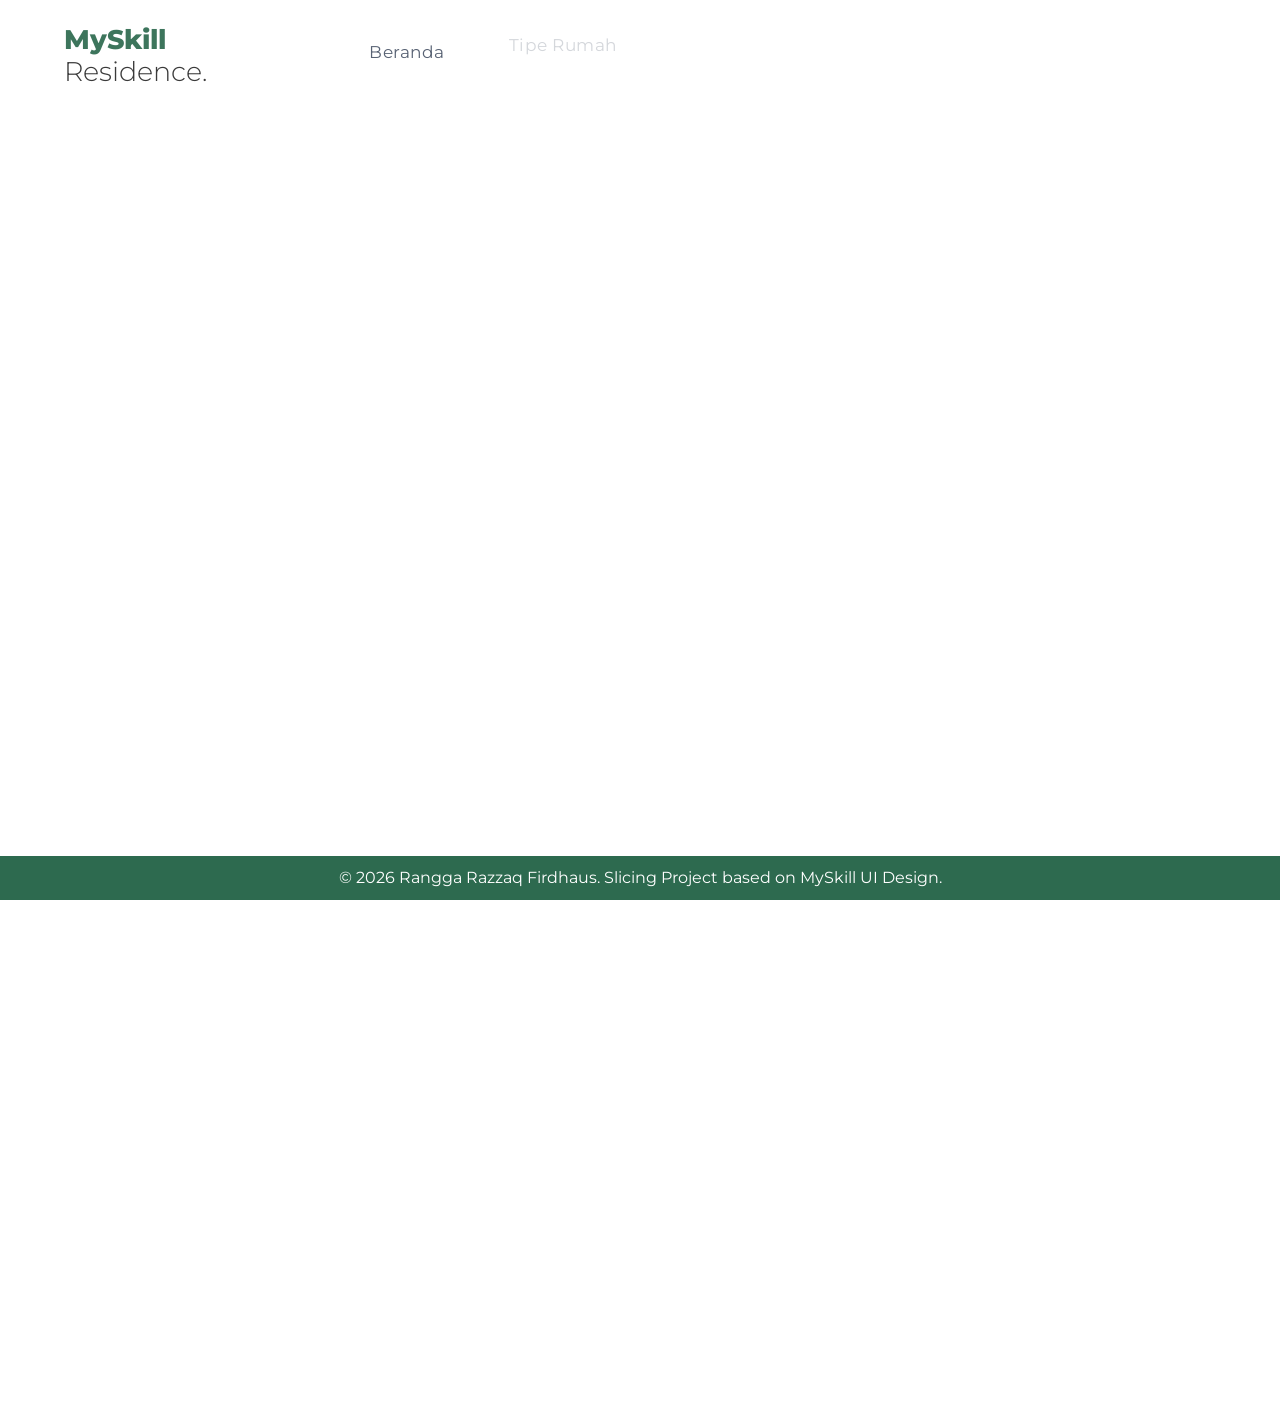
<file: tentang.html>
<!DOCTYPE html>
<html lang="en">

<head>
  <meta charset="UTF-8">
  <meta name="viewport" content="width=device-width, initial-scale=1.0">
  <title>My Skill Residence</title>
  <link rel="stylesheet" href="./css/style.css">
  <link rel="stylesheet" href="https://cdnjs.cloudflare.com/ajax/libs/font-awesome/4.7.0/css/font-awesome.min.css">
  <link href="https://unpkg.com/aos@2.3.1/dist/aos.css" rel="stylesheet" />
  <link href="https://unpkg.com/aos@2.3.1/dist/aos.css" rel="stylesheet" />
  <link href="https://cdn.jsdelivr.net/npm/bootstrap@5.3.2/dist/css/bootstrap.min.css" rel="stylesheet">
</head>

<body>
  <header class="header">
    <nav class="nav">
      <div class="logo">
        <a href="./index.html" style="text-decoration: none;">
          <h2>MySkill <br> <span id="black-title">Residence.</span></h2>
        </a>
      </div>

      <div class="nav_menu" id="nav_menu">
        <button class="close_btn" id="close_btn">
          <i class="fa fa-arrow-right"></i>
        </button>

        <ul class="nav_menu_list">
          <li class="nav_menu_item"><a href="./index.html" class="nav_menu_link">Beranda</a></li>
          <li class="nav_menu_item"><a href="./tipe_rumah.html" class="nav_menu_link">Tipe Rumah</a></li>
          <li class="nav_menu_item"><a href="./tentang.html" class="nav_menu_link">Tentang Kami</a></li>
          <li class="nav_menu_item"><a href="./kontak.html" class="nav_menu_link">Kontak</a></li>
          <li class="nav_menu_item"><a href="./blog.html" class="nav_menu_link">Blog</a></li>
          <li class="nav_menu_item"><a href="./admin.html" class="nav_menu_link" style="color: #0097a7; font-weight: bold;"><i
                class="fa fa-lock"></i> Admin</a></li>
        </ul>
      </div>

      <button class="toggle_btn" id="toggle_btn">
        <i class="fa fa-bars"></i>
      </button>

    </nav>
  </header>

  <section class="wrapper-content tentang" id="home">
    <div class="container-fluid">
      <div class="row" id="content-title">
        <div class="col-md-12 text-center">
          <h2>Tentang Kami</h2>
        </div>
      </div>
    </div>
  </section>

  <div class="container pt-4 pb-4 mt-2 mb-3 tentang">
    <div class="card p-5" style="background-color: #f7fafc;">
      <div class="row">
        <div class="col-md-5 text-center align-self-center align-items-center">
          <img src="./img/logo.png" class="img-fluid mt-3" width="300" />
        </div>
        <div class="col-md-7">
          <br>
          <h2>MySkill Residence</h2>
          <p>
            Selamat datang di MySkill Residence, suatu persembahan hunian modern yang menggabungkan kenyamanan,
            keamanan, dan gaya hidup unggul. Kami bangga menjadi pilihan utama bagi mereka yang mencari tempat tinggal
            yang mewah dan memenuhi standar tinggi.
            <br><br>

            <b>Visi dan Misi Kami</b><br>
            Di MySkill Residence, kami memiliki visi untuk menciptakan komunitas yang harmonis, di mana setiap penghuni
            merasa diberdayakan untuk mencapai potensi terbaik mereka. Misi kami adalah memberikan hunian yang tidak
            hanya memenuhi kebutuhan praktis, tetapi juga merangkul kehidupan modern dengan segala fasilitasnya.

            <br><br>

            <b>Filosofi MySkill Residence</b>
            <br>1. Inovasi Tanpa Batas : Kami percaya bahwa inovasi adalah kunci keunggulan. Oleh karena itu, setiap
            aspek desain dan fasilitas di MySkill Residence dirancang dengan tekad untuk terus berinovasi dan memenuhi
            tuntutan gaya hidup modern.

            <br>2. Kenyamanan Sepenuhnya: Kami memahami bahwa rumah adalah tempat yang seharusnya memberikan kenyamanan
            tak terbatas. MySkill Residence memberikan perhatian khusus terhadap detail dan memberikan fasilitas terbaik
            untuk menciptakan pengalaman tinggal yang tak terlupakan.

            <br> <br>
            Bergabunglah dengan MySkill Residence,
            <br>
            MySkill Residence bukan hanya tempat tinggal, ini adalah gaya hidup. Kami mengundang Anda untuk bergabung
            dengan eksklusif yang memberikan nilai lebih dari sekadar tempat tinggal. Selamat datang di rumah Anda yang
            baru !
          </p>
          <button class="btn_home view_more_btn mt-4" onclick="window.location.href='./kontak.html'">
            Kontak kami <i class="fa fa-phone"></i>
          </button>
        </div>
      </div>
    </div>
  </div>

  <br><br><br>
  <footer class="footer">
    <div>&copy; 2026 Rangga Razzaq Firdhaus. Slicing Project based on MySkill UI Design.</div>
  </footer>

  <script src="https://unpkg.com/aos@2.3.1/dist/aos.js"></script>
  <script src="https://cdnjs.cloudflare.com/ajax/libs/gsap/3.8.0/gsap.min.js"></script>

  <script src="./js/script.js" defer></script>
</body>

</html>
</file>
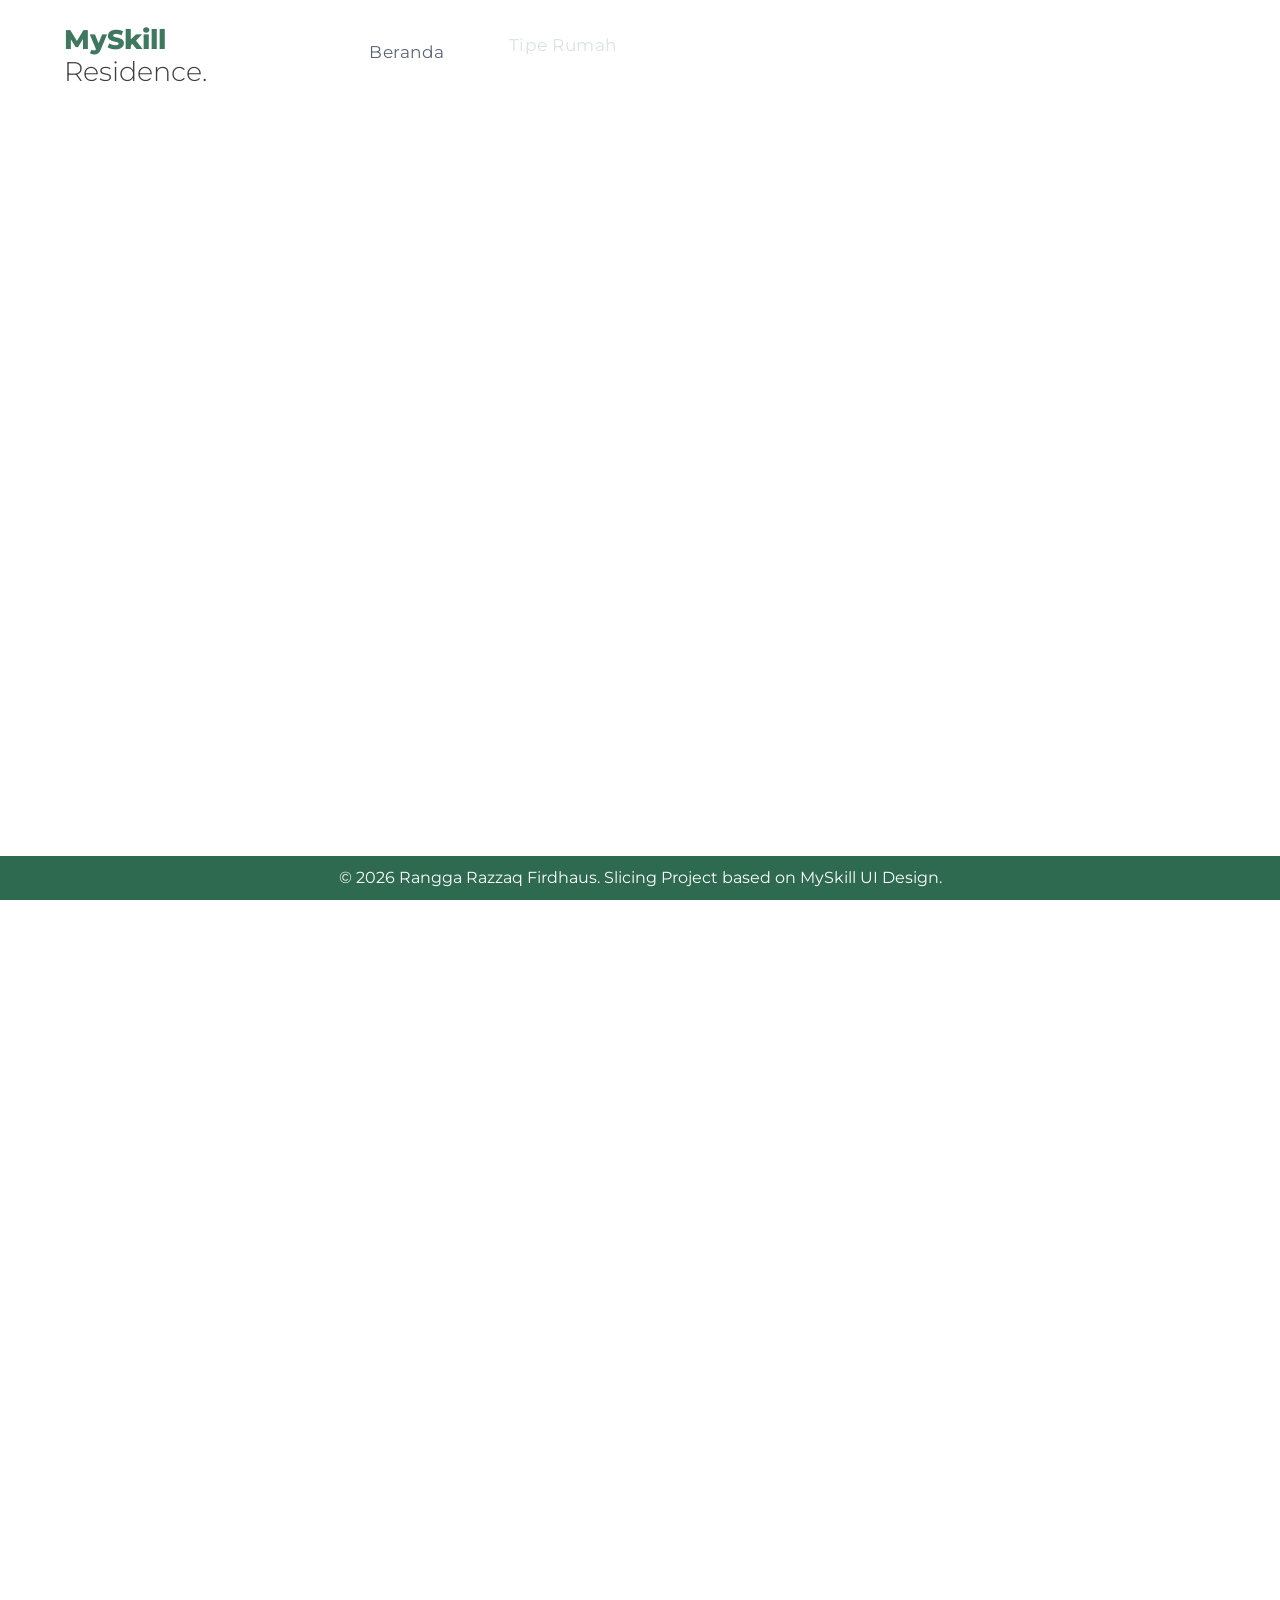
<file: tipe_rumah.html>
<!DOCTYPE html>
<html lang="en">

<head>
  <meta charset="UTF-8">
  <meta name="viewport" content="width=device-width, initial-scale=1.0">
  <title>My Skill Residence</title>
  <link rel="stylesheet" href="./css/style.css">
  <link rel="stylesheet" href="https://cdnjs.cloudflare.com/ajax/libs/font-awesome/4.7.0/css/font-awesome.min.css">
  <link href="https://unpkg.com/aos@2.3.1/dist/aos.css" rel="stylesheet" />
  <link href="https://unpkg.com/aos@2.3.1/dist/aos.css" rel="stylesheet" />
  <link href="https://cdn.jsdelivr.net/npm/bootstrap@5.3.2/dist/css/bootstrap.min.css" rel="stylesheet">
</head>

<body>
  <header class="header">
    <nav class="nav">
      <div class="logo">
        <a href="./index.html" style="text-decoration: none;">
          <h2>MySkill <br> <span id="black-title">Residence.</span></h2>
        </a>
      </div>

      <div class="nav_menu" id="nav_menu">
        <button class="close_btn" id="close_btn">
          <i class="fa fa-arrow-right"></i>
        </button>

        <ul class="nav_menu_list">
          <li class="nav_menu_item"><a href="./index.html" class="nav_menu_link">Beranda</a></li>
          <li class="nav_menu_item"><a href="./tipe_rumah.html" class="nav_menu_link">Tipe Rumah</a></li>
          <li class="nav_menu_item"><a href="./tentang.html" class="nav_menu_link">Tentang Kami</a></li>
          <li class="nav_menu_item"><a href="./kontak.html" class="nav_menu_link">Kontak</a></li>
          <li class="nav_menu_item"><a href="./blog.html" class="nav_menu_link">Blog</a></li>
          <li class="nav_menu_item"><a href="./admin.html" class="nav_menu_link" style="color: #0097a7; font-weight: bold;"><i
                class="fa fa-lock"></i> Admin</a></li>
        </ul>
      </div>

      <button class="toggle_btn" id="toggle_btn">
        <i class="fa fa-bars"></i>
      </button>

    </nav>
  </header>

  <section class="wrapper-content title_tipe_rumah">
    <div class="container-fluid">
      <div class="row" id="content-title">
        <div class="col-md-12 text-center">
          <h2>Tipe Rumah</h2>
        </div>
      </div>
    </div>
  </section>

  <div class="container pt-4 pb-4 mt-2 mb-3 tipe_rumah">
    <h1 class="text-center my-5">Hunian Bergaya Modern</h1>
    <br>
    <div class="row tipe_website_view" id="rumahContainer">
    </div>
    <div class="row tipe_mobile_view" id="rumahContainerMobile">
    </div>
  </div>

  <br><br><br>
  <footer class="footer">
    <div>&copy; 2026 Rangga Razzaq Firdhaus. Slicing Project based on MySkill UI Design.</div>
  </footer>

  <script src="https://unpkg.com/aos@2.3.1/dist/aos.js"></script>
  <script src="https://cdnjs.cloudflare.com/ajax/libs/gsap/3.8.0/gsap.min.js"></script>

  <script src="./js/script.js" defer></script>
</body>

</html>
</file>
<file: css/style.css>
@import url("https://fonts.googleapis.com/css2?family=Montserrat:ital,wght@0,100..900;1,100..900&display=swap");

* {
  margin: 0;
  padding: 0;
  box-sizing: border-box;
  font-family: "Montserrat", sans-serif;
}

*,
*::before,
*::after {
  box-sizing: border-box;
}

:root {
  --primary-color: #2D6A4F;
  --link-color: #4A5568;
  --btn-hover-color: rgb(27, 67, 50);
  --lg-heading: #1A202C;
  --text-content: #718096;
  --fixed-header-height: 7rem;
  --c-white: #fff;
  --c-black: #000;
  --c-titan-white: #f1eeff;
  --c-cold-purple: #a69fd6;
  --c-indigo: #6558d3;
  --c-governor: #4133B7;
}

body {
  width: 100%;
  height: 100%;
  overflow-x: hidden;
  background-color: var(--c-white);
}

ul li {
  list-style-type: none;
}

a {
  list-style-type: none;
}

button {
  background-color: transparent;
  border: none;
  outline: none;
  cursor: pointer;
}

.container {
  width: 100%;
}

.header {
  height: var(--fixed-header-height);
  padding: 25px 4rem;
  position: fixed;
  z-index: 100;
  width: 100%;
  background: var(--c-white);
  max-width: 100% !important;
}

.shadow-header {
  box-shadow: 0 5px 20px 0 rgba(0, 0, 0, .1);
  transition: background .3s, border .3s, border-radius .3s, box-shadow .3s;
  border-bottom: 1px solid #eee;
}

.nav {
  width: 100%;
  height: 100%;
  display: flex;
  align-items: center;
  justify-content: space-between;
}

.logo h2 {
  font-size: 27px;
  color: var(--primary-color);
  font-weight: 800;
}

#black-title {
  color: #2a2a2a;
  font-weight: 300;
}

.nav_menu_list {
  display: flex;
  align-items: center;
}

.nav_menu_list .nav_menu_item {
  margin: 0 2rem;
}

.nav_menu_list .nav_menu_link {
  font-size: 16.5px;
  line-height: 27px;
  color: var(--link-color);
  text-transform: capitalize;
  letter-spacing: 0.5px;
  text-decoration: none;
}

.menu_active {
  color: var(--primary-color) !important;
}

.nav_menu_link:hover {
  color: var(--primary-color);
}

.toggle_btn {
  font-size: 20px;
  font-weight: 600;
  color: var(--lg-heading);
  z-index: 4;
}

.nav_menu,
.close_btn {
  display: none;
}

.show {
  right: 3% !important;
}

.wrapper-home {
  width: 100%;
  padding-left: 1.7rem;
  padding-right: 1.7rem;
  padding-top: 9rem;
  margin-bottom: 4rem;
}

.wrapper-content {
  width: 100%;
  padding-top: 7.5rem;
  margin-bottom: 4rem;
}

.grid-cols-2 {
  width: 100%;
  height: 100%;
  display: grid;
  grid-template-columns: repeat(2, 1fr);
  gap: 4rem;
}

.grid-item-1 {
  padding-top: 5rem;
  padding-left: 1.5rem;
}

.main-heading {
  font-weight: 300;
  font-size: 40px;
  line-height: 55px;
}

.main-heading span {
  color: var(--primary-color);
}

.info-text {
  margin-top: 1.5rem;
  font-size: 19px;
  line-height: 28px;
  color: #334157;
}

.btn_wrapper {
  margin-top: 3.5rem;
  display: flex;
  width: 100%;
}

.btn_home {
  width: 110px;
  height: 50px;
  background-color: var(--primary-color);
  display: block;
  font-size: 16px;
  color: #fff;
  text-transform: capitalize;
  border-radius: 7px;
  letter-spacing: 1px;
  transition: 0.4s;
}

.btn_home:hover {
  transform: translateY(-3px);
  background-color: var(--btn-hover-color);
}

.view_more_btn {
  width: 180px;
  height: 55px;
  display: flex;
  align-items: center;
  justify-content: center;
  font-size: 16px;
  letter-spacing: 0;
  color: #fff;
  font-weight: 500;
  margin-right: 10px;
  box-shadow: 0 0.5rem 1.5rem rgba(22, 28, 45, 0.1);
}

.view_more_btn i {
  margin-left: 0.7rem;
}

.view_more_btn:hover {
  transition: box-shadow 0.25s ease, transform 0.25s ease;
}

.documentation_btn {
  width: 150px;
  height: 55px;
  font-size: 16px !important;
  font-weight: 500 !important;
  letter-spacing: 0;
  background-color: #f1f5f9 !important;
  color: #2D6A4F !important;
  box-shadow: 0 0.5rem 1.5rem rgba(22, 28, 45, 0.1);
}

.documentation_btn:hover {
  background-color: #d7ddf1;
  transition: box-shadow 0.25s ease, transform 0.25s ease;
}

.grid-item-2 {
  padding-top: 2rem;
  width: 100%;
  height: 100%;
}

.team_img_wrapper {
  width: 100%;
  max-width: 100%;
  height: 440px;
}

.team_img_wrapper img {
  width: 100%;
  height: 100%;
  object-fit: contain;
}

#content-title {
  height: 170px;
  background-image: url('../img/content-title.png');
  box-shadow: inset 0 0 0 1000px rgba(0, 0, 0, .2);
  justify-content: center;
  align-items: center;
  color: var(--c-white)
}

footer {
  background-color: var(--primary-color);
  padding: 10px 0;
  text-align: center;
  color: white;
  left: 0;
  bottom: 0;
  width: 100%;
  text-align: center;
  position: fixed;
}

.contact-wrap {
  background: #f8f9fa;
}

.dbox {
  width: 100%;
  margin-bottom: 25px;
  padding: 0 20px;
}

.dbox p {
  margin-bottom: 0;
}

.dbox p span {
  font-weight: 500;
  color: black;
}

.dbox .icon {
  width: 60px;
  height: 60px;
  border-radius: 50%;
  background: var(--primary-color);
  margin: 0 auto;
  margin-bottom: 20px;
}

.dbox .icon span {
  font-size: 20px;
  color: #fff;
}

.dbox .text {
  width: 100%;
}

@media (min-width: 768px) {
  .dbox {
    margin-bottom: 0;
    padding: 0;
  }
}

.tipe_rumah {
  padding-left: 5% !important;
  padding-right: 5% !important;
}

.tipe_rumah_item {
  box-shadow: 0 0.5rem 1.5rem rgba(22, 28, 45, 0.1);
  border: 1px solid #eee !important;
}

.tipe_rumah_item i {
  font-size: 25px;
  margin-bottom: 15px;
}

.detail_tipe_rumah {
  padding-left: 0 !important;
}

.description-blog {
  font-size: 12px;
  font-weight: 400px !important;
  text-align: justify !important;
}

.btn-readmore {
  background-color: var(--primary-color) !important;
}

.text-latest-post {
  font-size: 17px !important;
  font-weight: 500;
}

.latest-blog-content {
  cursor: pointer;
}

.latest-blog-items {
  font-size: 12px !important;
  color: var(--text-content);
  text-decoration: none;
}

#cardDetailBlog {
  height: 1000px;
}

@media screen and (min-width: 768px) {
  .toggle_btn {
    display: none;
  }

  .nav_menu {
    display: block;
  }

  .tipe_website_view {
    display: flex !important;
  }

  .tipe_mobile_view {
    display: none !important;
  }

  #cardDetailImg {
    max-width: 500px;
    height: auto;
  }
}

@media screen and (max-width: 768px) {
  .logo h2 {
    font-size: 23px;
  }

  .nav_menu {
    position: fixed;
    width: 93%;
    height: 100%;
    display: block;
    top: 2.5%;
    right: -100%;
    background-color: #fff;
    padding: 3rem;
    border-radius: 10px;
    box-shadow: 0 0.5rem 1.5rem rgba(22, 28, 45, 0.1);
    z-index: 50;
    transition: 0.4s;
  }

  .nav_menu_list {
    flex-direction: column;
    align-items: flex-start;
    margin-top: 4rem;
  }

  .nav_menu_list .nav_menu_item {
    margin: 1rem 0;
  }

  .nav_menu_item .nav_menu_link {
    font-size: 18px;
  }

  .close_btn {
    display: block;
    position: absolute;
    right: 10%;
    font-size: 25px;
    color: #50689e;
  }

  .close_btn:hover {
    color: #000;
  }

  .wrapper-home {
    padding: 0 0.7rem;
  }

  .grid-item-1 {
    padding-left: 0rem;
  }

  .main-heading {
    font-size: 35px;
  }

  .view_more_btn {
    width: 140px;
    height: 55px;
    font-size: 13.5px;
    margin-right: 1rem;
  }

  .grid-cols-3 {
    grid-template-columns: repeat(auto-fit, minmax(100%, 1fr));
  }

  .featured_info p {
    line-height: 23px;
    font-size: 14px;
  }

  .tipe_website_view {
    display: none !important;
  }

  .tipe_mobile_view {
    display: flex !important;
  }

  #cardDetailImg {
    max-width: 300px;
    height: auto;
  }
}

@media screen and (max-width: 991px) {
  .wrapper-home {
    padding-top: 3rem;
  }

  .grid-cols-2 {
    grid-template-columns: repeat(auto-fit, minmax(100%, 1fr));
  }

  .grid-item-1 {
    order: 2;
    display: flex;
    flex-direction: column;
    align-items: center;
    justify-content: center;
    padding-top: 0;
  }

  .main-heading {
    font-size: 32px;
    text-align: center;
    line-height: 40px;
  }

  .info-text {
    font-size: 16px;
    text-align: center;
    padding: 0.7rem;
  }

  .btn_wrapper {
    width: 100%;
    display: flex;
    align-items: center;
    justify-content: center;
  }

  .grid-item-2 {
    order: 1;
    display: flex;
    flex-direction: column;
    align-items: center;
    justify-content: center;
  }

  .team_img_wrapper {
    width: 350px;
    height: 350px;
  }

  .featured_info span {
    font-size: 19px;
  }

  .tipe_website_view {
    display: none !important;
  }

  .tipe_mobile_view {
    display: flex !important;
  }

  #cardDetailImg {
    max-width: 300px;
    height: auto;
  }
}
</file>
